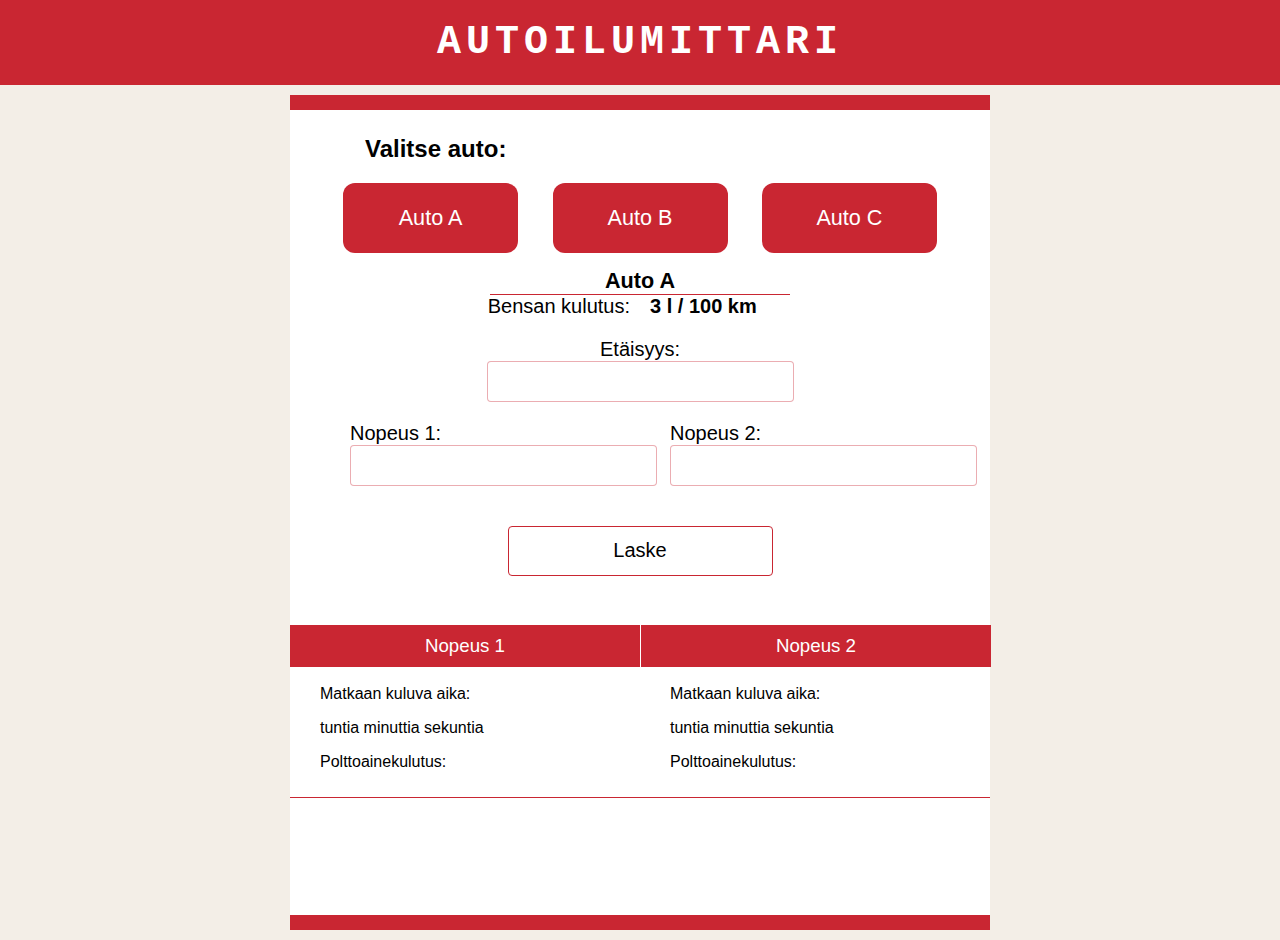
<file: index.html>
<!DOCTYPE html>
<html lang="fi">

<head>
    <link rel="stylesheet" href="tyylit.css">
    <meta charset="UTF-8">
</head>

<body>
    <h1>Autoilumittari</h1>
    <div id="content">
        <h2>Valitse auto:</h2>
        <div id="nappulat">
            <button class="autoPainike" onclick="autoValittu('autoA', '3')">Auto A</button>
            <button class="autoPainike" onclick="autoValittu('autoB', '3.5')">Auto B</button>
            <button class="autoPainike" onclick="autoValittu('autoC', '4')">Auto C</button>
        </div>

        <div id="autonKulutus">
            <p id="mikaAuto">Auto A</p>
            <p id="kulutus">Bensan kulutus: </p>
            <p class="autot" id="autoA"> 3 l / 100 km</p>
            <p class="autot" id="autoB" style="display: none;"> 3.5 l / 100 km</p>
            <p class="autot" id="autoC" style="display: none;"> 4 l / 100 km</p>
        </div>


        <div id="etaisyysIn" class="input">
            <label class="tNimet" for="matka">Etäisyys:</label><br>
            <input type="number" id="matka" name="matka">
        </div>

        <div id="nopeudet">
            <div class="input nopeudetIn" id="ekaNopeus">
                <label class="tNimet" for="nopeus1">Nopeus 1:</label><br>
                <input type="number" id="nopeus1" name="nopeus1">
            </div>
            <div class="input nopeudetIn" id="tokaNopeus">
                <label class="tNimet" for="nopeus2">Nopeus 2:</label><br>
                <input type="number" id="nopeus2" name="nopeus2">
            </div>
        </div>
        <div id="nappi">
            <button id="laske" type="button" onclick="autoLaskut()">Laske</button><br>
        </div>

        <div id="tulostus">
            <div id="vertailut">
                <div id="ekat">
                    <h3>Nopeus 1</h3>
                    <p>Matkaan kuluva aika:</p>
                    <p id="nopeusEka">tuntia minuttia sekuntia</p>
                    <p id="polttoaineEka">Polttoainekulutus: </p>
                </div>
                <div id="tokat">
                    <h3>Nopeus 2</h3>
                    <p>Matkaan kuluva aika:</p>
                    <p id="nopeusToka">tuntia minuttia sekuntia</p>
                    <p id="polttoaineToka">Polttoainekulutus: </p>
                </div>
            </div>
            <div id="ero">
                <p id="aikojenEro"></p>
                <p id="polttoaineEro"></p>
            </div>
        </div>
    </div>
    <script type="text/javascript" src="skriptit.js"></script>
</body>

</html>
</file>
<file: tyylit.css>
body {
    background-color: #E8DED080;
    font-family: 'Segoe UI', Tahoma, Geneva, Verdana, sans-serif;
    width: 100%;
    margin: 0;
}

h1 {
    background-color: #C92632;
    color: white;
    text-align: center;
    margin-top: 0;
    padding: 20px;
    margin-bottom: 10px;
    text-transform: uppercase;
    letter-spacing: 5px;
    font-size: 250%;
    font-family: 'Courier New', Courier, monospace;
}

#content {
    width: 700px;
    background-color: white;
    margin: auto;
    padding-top: 5px;
    height: 800px;
    margin-bottom: 10px;
    border-top: 15px solid #C92632;
    border-bottom: 15px solid #C92632;
}

h2 {
    padding-left: 75px;
    font-size: 150%;
}

#nappulat {
    text-align: center;
}

.autoPainike {
    border: none;
    border-radius: 12px;
    width: 175px;
    height: 70px;
    font-family: 'Segoe UI', Tahoma, Geneva, Verdana, sans-serif;
    margin: 15px;
    margin-top: 0;
    font-size: 135%;
    background-color: #C92632;
    color: white;
}

.autoPainike:hover {
    background-color: white;
    border: 2px solid #C92632;
    color: #C92632;
}

#autonKulutus {
    width: 100%;
    text-align: center;
}

#mikaAuto {
    font-weight: bold;
    margin-bottom: 5px;
    font-size: 135%;
    border-bottom: 1px solid #C92632;
    width: 300px;
    margin: auto;
}

#kulutus,
.autot {
    font-size: 125%;
    position: relative;
    width: 50%;
    float: left;
    margin-top: 0;
}

#kulutus {
    text-align: right;
    right: 10px;
}

.autot {
    font-weight: bold;
    text-align: left;
    left: 10px;
}

#etaisyysIn {
    text-align: center;
}

#nopeudet {
    display: flex;
    flex-direction: row;
}

#ekaNopeus,
#tokaNopeus {
    flex: 1;
}

#ekaNopeus {
    margin-left: 60px;
}

#tokaNopeus {
    margin-left: 0;
}

.input {
    margin: 10px;
}

label {
    font-size: 125%;
    margin-bottom: 15px;
}

input[type=number] {
    font-family: 'Segoe UI', Tahoma, Geneva, Verdana, sans-serif;
    padding: 8px 20px;
    font-size: 125%;
    border: 1px solid #C9263260;
    border-radius: 4px;
    -webkit-transition: 0.5s;
    transition: 0.5s;
}

input[type=number]:focus {
    outline: none;
    border: 2px solid #C92632;
}

#nappi {
    text-align: center;
    margin-top: 20px;
}

#laske {
    font-family: 'Segoe UI', Tahoma, Geneva, Verdana, sans-serif;
    border: 1px solid #C92632;
    height: 50px;
    width: 265px;
    border-radius: 4px;
    margin-top: 10px;
    font-size: 125%;
    background-color: white;
}

#laske:hover {
    background-color: #C92632;
    color: white;
}

#vertailut {
    display: flex;
    flex-direction: row;
}

#ekat,
#tokat {
    flex: 1;
    padding-top: 30px;
    padding-bottom: 10px;
}

#ekat p,
#tokat p {
    padding-left: 30px;
}

h3 {
    text-align: center;
    background-color: #C92632;
    color: white;
    width: 100%;
    padding-top: 10px;
    padding-bottom: 10px;
    font-weight: lighter;
}

#ekat h3 {
    border-right: 1px solid white;
}

#tokat h3 {
    border-left: 1px solid white;
}

#ero {
    border-top: 1px solid #C92632;
    text-align: center;
}

#aikojenEro {
    margin-top: 10px;
}

@media only screen and (max-width: 800px) {
    #content {
        width: 90%;
        height: 1100px;
    }
    #nopeudet {
        flex-direction: column;
        text-align: center;
    }
    #ekaNopeus,
    #tokaNopeus {
        margin: 0;
    }
    #vertailut {
        flex-direction: column;
    }
}

@media only screen and (max-width: 710px) {
    #content {
        height: 1200px;
    }
}

@media only screen and (max-width: 500px) {
    #content {
        height: 1250px;
    }
}
</file>
